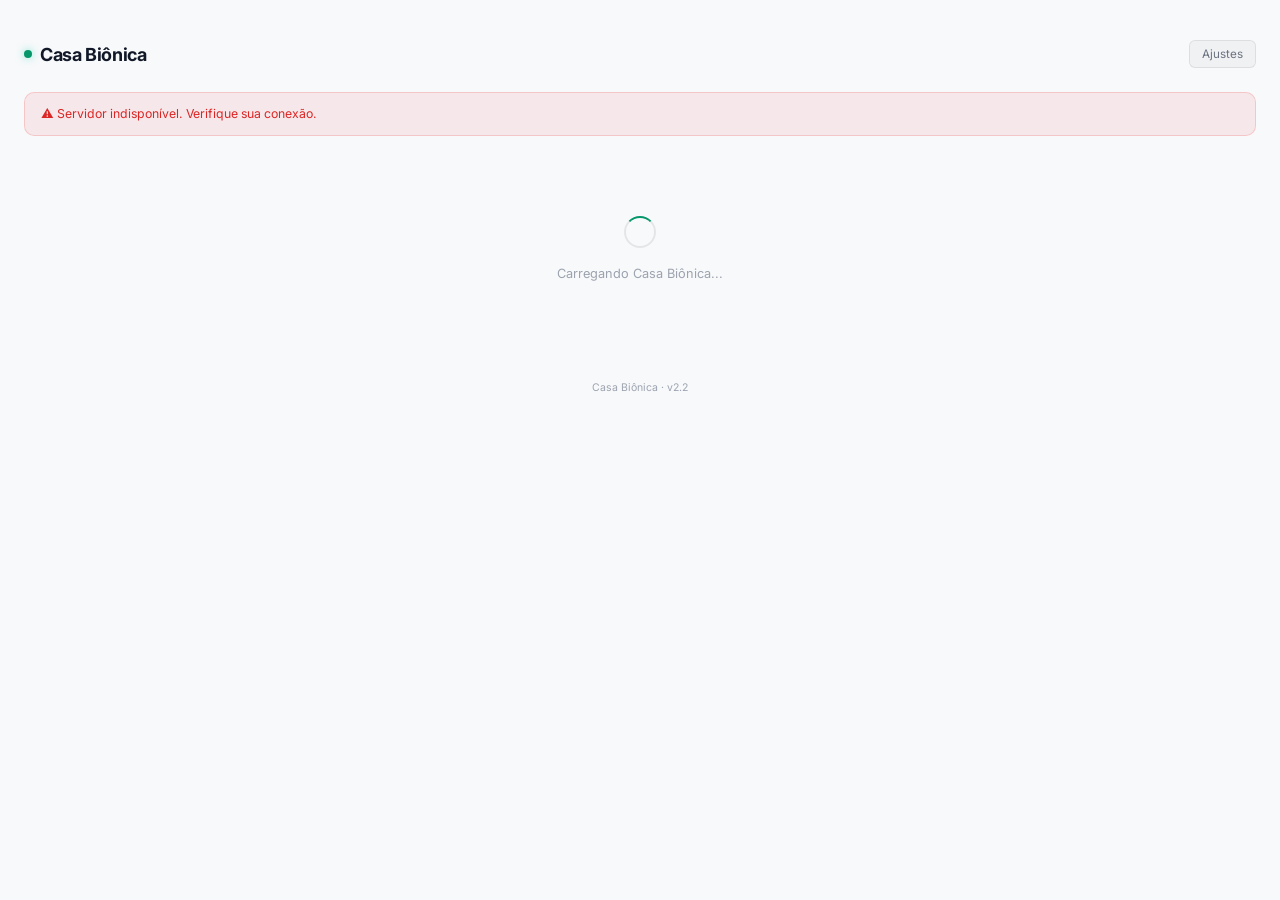
<file: dashboard/v2/index.html>
<!DOCTYPE html>
<html lang="pt-BR">
<head>
  <meta charset="UTF-8">
  <meta name="viewport" content="width=device-width, initial-scale=1.0">
  <meta name="description" content="Casa Biônica — Monitoramento inteligente de idosos. Segurança passiva, sem câmera, sem wearable.">
  <meta name="theme-color" content="#080c12">

  <title>Casa Biônica</title>

  <!-- Inter — health-tech standard (Apple Health, Fitbit, Oura) -->
  <link rel="preconnect" href="https://fonts.googleapis.com">
  <link rel="preconnect" href="https://fonts.gstatic.com" crossorigin>
  <link href="https://fonts.googleapis.com/css2?family=Inter:wght@400;500;600;700&display=swap" rel="stylesheet">

  <!-- Styles -->
  <link rel="stylesheet" href="css/variables.css">
  <link rel="stylesheet" href="css/floor-plan.css">
  <link rel="stylesheet" href="css/timeline.css">
  <link rel="stylesheet" href="css/baseline.css">
  <link rel="stylesheet" href="css/responsive.css">

  <!-- Favicon -->
  <link rel="icon" href="data:image/svg+xml,<svg xmlns='http://www.w3.org/2000/svg' viewBox='0 0 100 100'><circle cx='50' cy='50' r='45' fill='%2300d4aa'/><text x='50' y='68' text-anchor='middle' font-size='50' font-weight='700' fill='%23080c12'>CB</text></svg>">
</head>
<body>
  <div id="app-root"></div>
  <script src="js/utils.js"></script>
  <script src="js/api.js"></script>
  <script src="js/floor-plan.js"></script>
  <script src="js/timeline.js"></script>
  <script src="js/baseline.js"></script>
  <script src="js/care-network.js"></script>
  <script src="js/wizard.js"></script>
  <script src="js/app.js"></script>
</body>
</html>
</file>
<file: dashboard/v2/css/variables.css>
/* Casa Biônica — Professional Light Theme (Linear/Vercel/Stripe-style) */

:root {
  /* ── Clean Light Background ── */
  --color-bg:        #f8f9fb;
  --color-bg-elevated:#ffffff;
  --color-surface:   rgba(0,0,0,0.03);
  --color-surface-hover: rgba(0,0,0,0.06);
  --color-glass:     #ffffff;
  --color-glass-border: rgba(0,0,0,0.08);

  /* ── Text ── */
  --color-text:       #111827;
  --color-text-secondary: #6b7280;
  --color-text-muted: #9ca3af;

  /* ── Accents ── */
  --color-accent:     #059669;   /* teal-green — medical, professional */
  --color-accent-dim: rgba(5, 150, 105, 0.08);
  --color-ok:         #16a34a;   /* green */
  --color-ok-dim:     rgba(22, 163, 74, 0.08);
  --color-warning:    #d97706;   /* amber */
  --color-warning-dim:rgba(217, 119, 6, 0.08);
  --color-danger:     #dc2626;   /* red */
  --color-danger-dim: rgba(220, 38, 38, 0.08);
  --color-info:       #2563eb;   /* blue */

  /* ── Typography — Inter (health-tech standard) ── */
  --font-sans:        'Inter', -apple-system, BlinkMacSystemFont, sans-serif;
  --font-mono:        'JetBrains Mono', 'SF Mono', monospace;
  --font-display:     'Inter', sans-serif;

  /* ── Spacing (4px rhythm) ── */
  --space-1:  4px;  --space-2:  8px;  --space-3:  12px;
  --space-4:  16px; --space-5:  20px; --space-6:  24px;
  --space-8:  32px; --space-10: 40px; --space-12: 48px;
  --space-16: 64px;

  /* ── Radius ── */
  --radius-sm: 6px;   --radius-md: 10px;
  --radius-lg: 14px;  --radius-xl: 20px;
  --radius-full: 9999px;

  /* ── Shadows (light, subtle) ── */
  --shadow-sm:  0 1px 2px rgba(0,0,0,0.04);
  --shadow-md:  0 2px 8px rgba(0,0,0,0.06);
  --shadow-lg:  0 4px 16px rgba(0,0,0,0.08);

  /* ── Transitions ── */
  --ease-out:   cubic-bezier(0.16, 1, 0.3, 1);
  --duration-150: 150ms; --duration-300: 300ms;
  --duration-500: 500ms;
}

/* ── Reset & Base ── */
*, *::before, *::after { margin: 0; padding: 0; box-sizing: border-box; }
html { font-size: 15px; -webkit-font-smoothing: antialiased; }
body {
  font-family: var(--font-sans);
  background: var(--color-bg);
  color: var(--color-text);
  line-height: 1.5;
  min-height: 100vh;
}
h1, h2, h3, h4 {
  font-family: var(--font-display);
  font-weight: 600; letter-spacing: -0.02em; line-height: 1.2;
}

/* ── Utility ── */
.sr-only { position: absolute; width: 1px; height: 1px; padding: 0; margin: -1px; overflow: hidden; clip: rect(0,0,0,0); border: 0; }

/* ── Card ── */
.card {
  background: var(--color-glass);
  border: 1px solid var(--color-glass-border);
  border-radius: var(--radius-lg);
  box-shadow: var(--shadow-sm);
}

/* ── Pill & Badge ── */
.status-badge {
  display: inline-flex; align-items: center; gap: 6px;
  font-size: 0.78rem; font-weight: 500;
  padding: 3px 10px; border-radius: var(--radius-full);
}
.status-badge--ok     { background: var(--color-ok-dim); color: var(--color-ok); }
.status-badge--warning{ background: var(--color-warning-dim); color: var(--color-warning); }
.status-badge--danger { background: var(--color-danger-dim); color: var(--color-danger); }

.status-dot { width: 8px; height: 8px; border-radius: 50%; display: inline-block; }
.status-dot--ok     { background: var(--color-ok); }
.status-dot--warning{ background: var(--color-warning); }
.status-dot--danger { background: var(--color-danger); }

/* ── Metric ── */
.metric-value { font-family: var(--font-display); font-weight: 700; font-size: 2rem; letter-spacing: -0.03em; line-height: 1; font-variant-numeric: tabular-nums; }
.metric-label  { font-size: 0.72rem; color: var(--color-text-secondary); text-transform: uppercase; letter-spacing: 0.05em; font-weight: 600; }

/* ── Divider ── */
.divider { height: 1px; background: var(--color-glass-border); margin: var(--space-4) 0; }

/* ── Skeleton ── */
.skeleton {
  background: linear-gradient(90deg, var(--color-surface) 25%, rgba(0,0,0,0.04) 50%, var(--color-surface) 75%);
  background-size: 200% 100%; animation: skeleton-shimmer 1.5s ease-in-out infinite;
  border-radius: var(--radius-sm);
}
@keyframes skeleton-shimmer { 0% { background-position: 200% 0; } 100% { background-position: -200% 0; } }

/* ── Scrollbar ── */
::-webkit-scrollbar { width: 6px; height: 6px; }
::-webkit-scrollbar-track { background: transparent; }
::-webkit-scrollbar-thumb { background: rgba(0,0,0,0.12); border-radius: 3px; }
::-webkit-scrollbar-thumb:hover { background: rgba(0,0,0,0.18); }

@media (prefers-reduced-motion: reduce) { *, *::before, *::after { animation-duration: 0.01ms !important; transition-duration: 0.01ms !important; } }
</file>
<file: dashboard/v2/css/floor-plan.css>
/* Floor Plan — Professional light theme */

.floor-plan { padding: var(--space-6); margin-bottom: var(--space-6); }
.floor-plan__header { display: flex; justify-content: space-between; align-items: flex-start; margin-bottom: var(--space-6); }
.floor-plan__title-group h2 { font-size: 1.1rem; font-weight: 600; color: var(--color-text); }
.floor-plan__title-group p { font-size: 0.78rem; color: var(--color-text-secondary); margin-top: 2px; }
.floor-plan__home-selector { font-size: 0.75rem; color: var(--color-text-muted); background: var(--color-surface); border: 1px solid var(--color-glass-border); border-radius: var(--radius-sm); padding: 4px 10px; cursor: pointer; font-family: var(--font-mono); }

/* ── House Grid ── */
.house-grid {
  display: grid;
  grid-template-columns: 1.3fr 0.7fr 1fr;
  grid-template-rows: auto auto auto;
  grid-template-areas: "quarto hallway kitchen" "bathroom hallway living" "bathroom entrance living";
  gap: var(--space-3); min-height: 360px;
}

/* ── Room ── */
.room {
  position: relative; background: var(--color-bg); border: 1px solid var(--color-glass-border);
  border-radius: var(--radius-md); padding: var(--space-4);
  display: flex; flex-direction: column; transition: all var(--duration-300) var(--ease-out);
  cursor: default; min-height: 80px;
}
.room:hover { background: rgba(0,0,0,0.02); border-color: rgba(0,0,0,0.12); }
.room--active { border-color: var(--color-accent); background: var(--color-accent-dim); }
.room--alert  { border-color: var(--color-danger); background: var(--color-danger-dim); animation: room-alert 2s ease-in-out infinite; }
@keyframes room-alert { 0%,100% { box-shadow: 0 0 0 rgba(220,38,38,0); } 50% { box-shadow: 0 0 16px rgba(220,38,38,0.1); } }

.room__header { display: flex; align-items: center; gap: var(--space-2); margin-bottom: var(--space-2); }
.room__icon { width: 18px; height: 18px; opacity: 0.6; flex-shrink: 0; }
.room__icon svg { width: 100%; height: 100%; stroke: currentColor; fill: none; stroke-width: 1.8; stroke-linecap: round; stroke-linejoin: round; }
.room__label { font-size: 0.8rem; font-weight: 600; color: var(--color-text); letter-spacing: -0.01em; }
.room--active .room__icon { opacity: 1; color: var(--color-accent); }
.room--alert  .room__icon { opacity: 1; color: var(--color-danger); }

.room__body { flex: 1; display: flex; flex-direction: column; justify-content: center; }
.room__status { font-size: 0.7rem; color: var(--color-text-muted); font-weight: 500; text-transform: uppercase; letter-spacing: 0.04em; }
.room__duration { font-family: var(--font-mono); font-size: 1.1rem; font-weight: 600; color: var(--color-text); margin-top: 2px; letter-spacing: -0.01em; }
.room__duration--attention { color: var(--color-warning); }
.room__duration--critical  { color: var(--color-danger); }

/* ── Sensor Dot ── */
.sensor-dot {
  position: absolute; width: 10px; height: 10px; border-radius: 50%;
  background: var(--color-text-muted); border: 2px solid #fff; z-index: 3;
  transition: all var(--duration-300) var(--ease-out);
}
.sensor-dot--active { background: var(--color-ok); }
.sensor-dot--last   { background: var(--color-accent); animation: dot-pulse 2s ease-in-out infinite; }
.sensor-dot--alert  { background: var(--color-danger); animation: dot-pulse 0.8s ease-in-out infinite; }
@keyframes dot-pulse { 0%,100% { box-shadow: 0 0 0 0 rgba(5,150,105,0.3); } 50% { box-shadow: 0 0 0 10px rgba(5,150,105,0); } }

.sensor-dot--quarto-hall   { bottom: -5px; left: 50%; transform: translateX(-50%); }
.sensor-dot--bath-hall     { right: -5px; top: 50%; transform: translateY(-50%); }
.sensor-dot--kitchen-hall  { bottom: -5px; left: 50%; transform: translateX(-50%); }
.sensor-dot--living-hall   { left: -5px; top: 50%; transform: translateY(-50%); }
.sensor-dot--entrance      { top: -5px; left: 50%; transform: translateX(-50%); }

/* ── Grid Areas ── */
.room--quarto{grid-area:quarto}.room--bathroom{grid-area:bathroom}.room--kitchen{grid-area:kitchen}
.room--living{grid-area:living}.room--entrance{grid-area:entrance}
.room--hallway{grid-area:hallway;background:transparent;border:none;pointer-events:none;min-height:auto}
.room--entrance{min-height:56px}

/* ── Elderly Card ── */
.elderly-card {
  display: flex; align-items: center; gap: var(--space-4);
  padding: var(--space-4); margin-bottom: var(--space-6);
  background: var(--color-bg); border: 1px solid var(--color-glass-border);
  border-radius: var(--radius-lg);
}
.elderly-card__avatar {
  width: 48px; height: 48px; border-radius: var(--radius-md);
  background: linear-gradient(135deg, #059669 0%, #2563eb 100%);
  display: flex; align-items: center; justify-content: center;
  font-size: 1.3rem; font-weight: 700; color: #fff; flex-shrink: 0;
}
.elderly-card__info{flex:1}
.elderly-card__name{font-size:1rem;font-weight:600;color:var(--color-text)}
.elderly-card__meta{font-size:0.78rem;color:var(--color-text-secondary);margin-top:2px}
.elderly-card__metrics{display:flex;gap:var(--space-6)}
.elderly-metric{text-align:center}
.elderly-metric__value{font-size:1.2rem;font-weight:700;font-variant-numeric:tabular-nums;letter-spacing:-0.02em}
.elderly-metric__label{font-size:0.65rem;color:var(--color-text-muted);text-transform:uppercase;letter-spacing:0.05em;font-weight:600}

.floor-plan__error{display:none;color:var(--color-danger);font-size:0.75rem;margin-top:var(--space-4);padding:var(--space-3);background:var(--color-danger-dim);border-radius:var(--radius-sm)}
</file>
<file: dashboard/v2/css/timeline.css>
/* Timeline + Baseline + Care + Responsive — Light professional theme */

/* ── Timeline ── */
.timeline-panel { padding: var(--space-6); margin-bottom: var(--space-6); }
.timeline-panel__header { display: flex; justify-content: space-between; align-items: center; margin-bottom: var(--space-5); }
.timeline-panel__title { font-size: 0.85rem; font-weight: 600; color: var(--color-text); text-transform: uppercase; letter-spacing: 0.04em; }
.timeline-panel__badge { font-size: 0.7rem; color: var(--color-text-muted); background: var(--color-surface); border-radius: var(--radius-full); padding: 2px 10px; font-family: var(--font-mono); }

.timeline-period { margin-bottom: var(--space-5); }
.timeline-period:last-child { margin-bottom: 0; }
.timeline-period__label { font-size: 0.65rem; font-weight: 600; color: var(--color-text-muted); text-transform: uppercase; letter-spacing: 0.08em; margin-bottom: var(--space-3); padding-left: var(--space-2); }

.timeline-event { display: grid; grid-template-columns: 44px 1fr auto; align-items: center; gap: var(--space-3); padding: var(--space-2) var(--space-2); border-radius: var(--radius-sm); transition: background var(--duration-150); margin-bottom: 1px; animation: event-reveal 400ms var(--ease-out) both; }
.timeline-event:hover { background: var(--color-surface-hover); }
.timeline-event--current { background: var(--color-accent-dim); border-left: 2px solid var(--color-accent); padding-left: calc(var(--space-2) - 2px); }

.timeline-event__time { font-family: var(--font-mono); font-size: 0.73rem; color: var(--color-text-muted); text-align: right; font-variant-numeric: tabular-nums; }
.timeline-event--current .timeline-event__time { color: var(--color-accent); }
.timeline-event__content { display: flex; align-items: center; gap: var(--space-2); }
.timeline-event__icon { width: 16px; height: 16px; opacity: 0.7; flex-shrink: 0; }
.timeline-event__icon svg { width: 100%; height: 100%; stroke: currentColor; fill: none; stroke-width: 1.8; stroke-linecap: round; stroke-linejoin: round; }
.timeline-event--entry .timeline-event__icon { color: var(--color-ok); }
.timeline-event--exit  .timeline-event__icon { color: var(--color-text-muted); }
.timeline-event__desc { font-size: 0.8rem; color: var(--color-text); font-weight: 500; }
.timeline-event__side { text-align: right; display: flex; flex-direction: column; align-items: flex-end; gap: 1px; }
.timeline-event__direction { font-size: 0.65rem; font-weight: 600; text-transform: uppercase; letter-spacing: 0.04em; padding: 1px 7px; border-radius: var(--radius-full); }
.timeline-event__direction--entry { color: var(--color-ok); background: var(--color-ok-dim); }
.timeline-event__direction--exit  { color: var(--color-text-muted); background: var(--color-surface); }
.timeline-event__bar { width: 48px; height: 3px; background: rgba(0,0,0,0.06); border-radius: 2px; margin-top: 2px; overflow: hidden; }
.timeline-event__bar-fill { height: 100%; border-radius: 2px; background: var(--color-accent); transition: width var(--duration-500) var(--ease-out); }

.timeline-empty { text-align: center; padding: var(--space-10) var(--space-4); }
.timeline-empty__icon { width: 40px; height: 40px; margin: 0 auto var(--space-4); opacity: 0.2; }
.timeline-empty__text { font-size: 0.82rem; color: var(--color-text-muted); }

@keyframes event-reveal { from { opacity: 0; transform: translateY(4px); } to { opacity: 1; transform: translateY(0); } }
.timeline-event:nth-child(1){animation-delay:0ms}.timeline-event:nth-child(2){animation-delay:40ms}
.timeline-event:nth-child(3){animation-delay:80ms}.timeline-event:nth-child(4){animation-delay:120ms}
.timeline-event:nth-child(5){animation-delay:160ms}.timeline-event:nth-child(6){animation-delay:200ms}
.timeline-event:nth-child(7){animation-delay:240ms}.timeline-event:nth-child(8){animation-delay:280ms}

/* ── Baseline ── */
.baseline-panel { padding: var(--space-6); margin-bottom: var(--space-6); }
.baseline-panel__header { display: flex; justify-content: space-between; align-items: center; margin-bottom: var(--space-5); }
.baseline-panel__title { font-size: 0.85rem; font-weight: 600; color: var(--color-text); text-transform: uppercase; letter-spacing: 0.04em; }
.baseline-panel__period { font-size: 0.7rem; color: var(--color-text-muted); font-family: var(--font-mono); }
.baseline-rooms { display: flex; gap: var(--space-2); margin-bottom: var(--space-5); flex-wrap: wrap; }
.baseline-room-pill { font-size: 0.73rem; font-weight: 500; padding: 4px 12px; border-radius: var(--radius-full); border: 1px solid var(--color-glass-border); background: transparent; color: var(--color-text-secondary); cursor: pointer; transition: all var(--duration-150); }
.baseline-room-pill:hover { border-color: rgba(0,0,0,0.15); color: var(--color-text); }
.baseline-room-pill--active { background: var(--color-accent-dim); border-color: var(--color-accent); color: var(--color-accent); }

.baseline-grid { display: grid; grid-template-columns: repeat(7,1fr); gap: var(--space-3); text-align: center; }
.baseline-day { display: flex; flex-direction: column; align-items: center; gap: var(--space-2); }
.baseline-day__label { font-size: 0.65rem; font-weight: 600; color: var(--color-text-muted); text-transform: uppercase; letter-spacing: 0.05em; }
.baseline-day__label--today { color: var(--color-accent); }

.baseline-ring { position: relative; width: 44px; height: 44px; }
.baseline-ring svg { transform: rotate(-90deg); }
.baseline-ring__bg { fill: none; stroke: rgba(0,0,0,0.06); stroke-width: 4; }
.baseline-ring__fill { fill: none; stroke: var(--color-accent); stroke-width: 4; stroke-linecap: round; transition: stroke-dashoffset var(--duration-500) var(--ease-out); }
.baseline-ring__center { position: absolute; inset: 0; display: flex; flex-direction: column; align-items: center; justify-content: center; }
.baseline-ring__value { font-size: 0.62rem; font-weight: 700; color: var(--color-text); line-height: 1; }
.baseline-ring__unit { font-size: 0.52rem; color: var(--color-text-muted); line-height: 1; }
.baseline-ring--warning .baseline-ring__fill{stroke:var(--color-warning)}.baseline-ring--warning .baseline-ring__value{color:var(--color-warning)}
.baseline-ring--danger .baseline-ring__fill{stroke:var(--color-danger)}.baseline-ring--danger .baseline-ring__value{color:var(--color-danger)}

.baseline-summary { margin-top: var(--space-5); padding-top: var(--space-4); border-top: 1px solid var(--color-glass-border); font-size: 0.76rem; display: flex; align-items: center; gap: var(--space-2); }
.baseline-summary--ok{color:var(--color-ok)}.baseline-summary--warn{color:var(--color-warning)}

/* ── Care Network ── */
.care-panel { padding: var(--space-6); margin-bottom: var(--space-6); }
.care-panel__header { display: flex; justify-content: space-between; align-items: center; margin-bottom: var(--space-4); }
.care-panel__title { font-size: 0.85rem; font-weight: 600; color: var(--color-text); text-transform: uppercase; letter-spacing: 0.04em; }
.care-contacts { display: flex; flex-direction: column; gap: var(--space-2); }
.contact-row { display: grid; grid-template-columns: 1fr auto auto; align-items: center; gap: var(--space-3); padding: var(--space-3); border-radius: var(--radius-md); background: var(--color-bg); border: 1px solid var(--color-glass-border); }
.contact-row__name { font-size: 0.83rem; font-weight: 500; color: var(--color-text); }
.contact-row__relation { font-size: 0.7rem; color: var(--color-text-secondary); }
.contact-row__level { font-size: 0.62rem; font-weight: 700; padding: 2px 8px; border-radius: var(--radius-full); letter-spacing: 0.04em; }
.contact-row__level--n1{background:var(--color-ok-dim);color:var(--color-ok)}
.contact-row__level--n2{background:var(--color-warning-dim);color:var(--color-warning)}
.contact-row__level--n3{background:var(--color-danger-dim);color:var(--color-danger)}
.contact-row__channel { font-size: 0.7rem; color: var(--color-text-muted); text-align: right; }
.care-escalation { margin-top: var(--space-4); padding: var(--space-3); background: var(--color-bg); border-radius: var(--radius-md); border: 1px solid var(--color-glass-border); font-size: 0.7rem; color: var(--color-text-secondary); line-height: 1.6; }
.care-escalation strong { color: var(--color-accent); font-weight: 600; }
.care-add-btn { width: 100%; padding: var(--space-3); margin-top: var(--space-2); border: 1px dashed var(--color-glass-border); border-radius: var(--radius-md); background: transparent; color: var(--color-text-muted); font-size: 0.78rem; cursor: pointer; transition: all var(--duration-150); }
.care-add-btn:hover { border-color: var(--color-accent); color: var(--color-accent); }

/* ── Responsive + App Shell ── */
.app-shell { max-width: 480px; margin: 0 auto; padding: var(--space-4); }
.app-header { display: flex; justify-content: space-between; align-items: center; padding: var(--space-4) 0 var(--space-4); }
.app-logo { font-size: 1.1rem; font-weight: 700; color: var(--color-text); letter-spacing: -0.02em; display: flex; align-items: center; gap: var(--space-2); }
.app-logo__dot { width: 8px; height: 8px; border-radius: 50%; background: var(--color-accent); }
.app-actions { display: flex; gap: var(--space-2); }
.app-btn { background: var(--color-bg); border: 1px solid var(--color-glass-border); border-radius: var(--radius-sm); padding: 5px 12px; font-size: 0.76rem; color: var(--color-text-secondary); cursor: pointer; transition: all var(--duration-150); font-family: var(--font-sans); }
.app-btn:hover { background: var(--color-surface-hover); color: var(--color-text); }
.app-btn--primary { background: var(--color-accent); border-color: var(--color-accent); color: #fff; }

.app-error { display: none; padding: var(--space-3) var(--space-4); background: var(--color-danger-dim); border: 1px solid rgba(220,38,38,0.15); border-radius: var(--radius-md); color: var(--color-danger); font-size: 0.8rem; margin-bottom: var(--space-4); }
.app-error--visible { display: block; }

.app-loading { text-align: center; padding: var(--space-16) var(--space-4); }
.app-loading__spinner { width: 28px; height: 28px; border: 2px solid var(--color-glass-border); border-top-color: var(--color-accent); border-radius: 50%; animation: spin 0.7s linear infinite; margin: 0 auto var(--space-4); }
.app-loading__text { font-size: 0.82rem; color: var(--color-text-muted); }
@keyframes spin { to { transform: rotate(360deg); } }

.app-footer { text-align: center; padding: var(--space-8) 0 var(--space-4); font-size: 0.68rem; color: var(--color-text-muted); }

@media (min-width: 768px) { .app-shell{max-width:960px;padding:var(--space-6)} .app-grid{display:grid;grid-template-columns:1fr 1fr;gap:var(--space-6)} .app-grid__full{grid-column:1/-1} .house-grid{min-height:420px} }
@media (min-width: 1200px) { .app-shell{max-width:1320px} .app-grid{grid-template-columns:1.5fr 1fr} .house-grid{min-height:480px} }

/* ── Wizard ── */
.wizard-overlay{position:fixed;inset:0;z-index:100;background:rgba(0,0,0,0.4);backdrop-filter:blur(4px);display:flex;align-items:center;justify-content:center;animation:fade-in 200ms var(--ease-out)}
.wizard-modal{width:90%;max-width:460px;max-height:85vh;overflow-y:auto;background:var(--color-bg-elevated);border:1px solid var(--color-glass-border);border-radius:var(--radius-xl);box-shadow:var(--shadow-lg);animation:slide-up 300ms var(--ease-out)}
.wizard-header{padding:var(--space-5) var(--space-6);border-bottom:1px solid var(--color-glass-border);display:flex;justify-content:space-between;align-items:center}
.wizard-header__title{font-size:0.95rem;font-weight:600}
.wizard-header__close{background:none;border:none;color:var(--color-text-muted);font-size:1.2rem;cursor:pointer}
.wizard-steps{display:flex;gap:var(--space-2);padding:var(--space-4) var(--space-6)}
.wizard-step-dot{flex:1;height:3px;background:var(--color-glass-border);border-radius:2px;transition:background var(--duration-150)}
.wizard-step-dot--active{background:var(--color-accent)}.wizard-step-dot--done{background:var(--color-ok)}
.wizard-body{padding:var(--space-4) var(--space-6)}
.wizard-field{margin-bottom:var(--space-4)}
.wizard-field__label{display:block;font-size:0.8rem;font-weight:500;margin-bottom:var(--space-1);color:var(--color-text)}
.wizard-field__input{width:100%;padding:var(--space-2) var(--space-3);background:var(--color-bg);border:1px solid var(--color-glass-border);border-radius:var(--radius-sm);color:var(--color-text);font-size:0.83rem;font-family:var(--font-sans)}
.wizard-field__input:focus{outline:none;border-color:var(--color-accent)}
.wizard-field__hint{font-size:0.7rem;color:var(--color-text-muted);margin-top:var(--space-1)}
.wizard-footer{padding:var(--space-4) var(--space-6);border-top:1px solid var(--color-glass-border);display:flex;justify-content:space-between;gap:var(--space-3)}
.wizard-btn{padding:var(--space-2) var(--space-5);border-radius:var(--radius-sm);font-size:0.83rem;font-weight:500;cursor:pointer;transition:all var(--duration-150);border:none;font-family:var(--font-sans)}
.wizard-btn--secondary{background:var(--color-bg);color:var(--color-text-secondary)}
.wizard-btn--primary{background:var(--color-accent);color:#fff}
.wizard-btn:disabled{opacity:0.4;cursor:not-allowed}
@keyframes fade-in{from{opacity:0}to{opacity:1}}
@keyframes slide-up{from{transform:translateY(12px);opacity:0}to{transform:translateY(0);opacity:1}}
</file>
<file: dashboard/v2/css/baseline.css>
/* Baseline — Activity rings + weekly sparklines (health-tech standard) */

.baseline-panel {
  padding: var(--space-6);
  margin-bottom: var(--space-6);
}

.baseline-panel__header {
  display: flex;
  justify-content: space-between;
  align-items: center;
  margin-bottom: var(--space-5);
}

.baseline-panel__title {
  font-size: 0.9rem;
  font-weight: 600;
  color: var(--color-text);
  text-transform: uppercase;
  letter-spacing: 0.04em;
}

.baseline-panel__period {
  font-size: 0.72rem;
  color: var(--color-text-muted);
  font-family: var(--font-mono);
}

/* ── Room Selector pills ── */
.baseline-rooms {
  display: flex;
  gap: var(--space-2);
  margin-bottom: var(--space-5);
  flex-wrap: wrap;
}

.baseline-room-pill {
  font-size: 0.75rem;
  font-weight: 500;
  padding: 5px 14px;
  border-radius: var(--radius-full);
  border: 1px solid var(--color-glass-border);
  background: transparent;
  color: var(--color-text-secondary);
  cursor: pointer;
  transition: all var(--duration-150);
}

.baseline-room-pill:hover {
  border-color: rgba(255,255,255,0.15);
  color: var(--color-text);
}

.baseline-room-pill--active {
  background: var(--color-accent-dim);
  border-color: var(--color-accent);
  color: var(--color-accent);
}

/* ── Week Grid ── */
.baseline-grid {
  display: grid;
  grid-template-columns: repeat(7, 1fr);
  gap: var(--space-3);
  text-align: center;
}

.baseline-day {
  display: flex;
  flex-direction: column;
  align-items: center;
  gap: var(--space-2);
}

.baseline-day__label {
  font-size: 0.68rem;
  font-weight: 600;
  color: var(--color-text-muted);
  text-transform: uppercase;
  letter-spacing: 0.05em;
}

.baseline-day__label--today {
  color: var(--color-accent);
}

/* ── Activity Ring (mini donut) ── */
.baseline-ring {
  position: relative;
  width: 44px;
  height: 44px;
}

.baseline-ring svg {
  transform: rotate(-90deg);
}

.baseline-ring__bg {
  fill: none;
  stroke: rgba(255,255,255,0.06);
  stroke-width: 4;
}

.baseline-ring__fill {
  fill: none;
  stroke: var(--color-accent);
  stroke-width: 4;
  stroke-linecap: round;
  transition: stroke-dashoffset var(--duration-500) var(--ease-out);
}

.baseline-ring__center {
  position: absolute;
  inset: 0;
  display: flex;
  flex-direction: column;
  align-items: center;
  justify-content: center;
}

.baseline-ring__value {
  font-size: 0.65rem;
  font-weight: 700;
  color: var(--color-text);
  line-height: 1;
}

.baseline-ring__unit {
  font-size: 0.55rem;
  color: var(--color-text-muted);
  line-height: 1;
}

/* Deviation states */
.baseline-ring--warning .baseline-ring__fill { stroke: var(--color-warning); }
.baseline-ring--danger  .baseline-ring__fill { stroke: var(--color-danger); }
.baseline-ring--warning .baseline-ring__value { color: var(--color-warning); }
.baseline-ring--danger  .baseline-ring__value { color: var(--color-danger); }

/* ── Summary ── */
.baseline-summary {
  margin-top: var(--space-5);
  padding-top: var(--space-4);
  border-top: 1px solid var(--color-glass-border);
  font-size: 0.78rem;
  display: flex;
  align-items: center;
  gap: var(--space-2);
}

.baseline-summary--ok    { color: var(--color-ok); }
.baseline-summary--warn  { color: var(--color-warning); }

/* ── Care Network (contacts) ── */

.care-panel {
  padding: var(--space-6);
  margin-bottom: var(--space-6);
}

.care-panel__header {
  display: flex;
  justify-content: space-between;
  align-items: center;
  margin-bottom: var(--space-4);
}

.care-panel__title {
  font-size: 0.9rem;
  font-weight: 600;
  color: var(--color-text);
  text-transform: uppercase;
  letter-spacing: 0.04em;
}

.care-contacts {
  display: flex;
  flex-direction: column;
  gap: var(--space-2);
}

.contact-row {
  display: grid;
  grid-template-columns: 1fr auto auto;
  align-items: center;
  gap: var(--space-3);
  padding: var(--space-3);
  border-radius: var(--radius-md);
  background: var(--color-surface);
  border: 1px solid var(--color-glass-border);
}

.contact-row__name {
  font-size: 0.85rem;
  font-weight: 500;
  color: var(--color-text);
}

.contact-row__relation {
  font-size: 0.72rem;
  color: var(--color-text-secondary);
}

.contact-row__level {
  font-size: 0.65rem;
  font-weight: 700;
  padding: 2px 8px;
  border-radius: var(--radius-full);
  letter-spacing: 0.04em;
}

.contact-row__level--n1 { background: var(--color-ok-dim); color: var(--color-ok); }
.contact-row__level--n2 { background: var(--color-warning-dim); color: var(--color-warning); }
.contact-row__level--n3 { background: var(--color-danger-dim); color: var(--color-danger); }

.contact-row__channel {
  font-size: 0.72rem;
  color: var(--color-text-muted);
  text-align: right;
}

.care-escalation {
  margin-top: var(--space-4);
  padding: var(--space-3);
  background: var(--color-surface);
  border-radius: var(--radius-md);
  border: 1px solid var(--color-glass-border);
  font-size: 0.72rem;
  color: var(--color-text-secondary);
  line-height: 1.6;
}

.care-escalation strong {
  color: var(--color-accent);
  font-weight: 600;
}

.care-add-btn {
  width: 100%;
  padding: var(--space-3);
  margin-top: var(--space-2);
  border: 1px dashed var(--color-glass-border);
  border-radius: var(--radius-md);
  background: transparent;
  color: var(--color-text-muted);
  font-size: 0.8rem;
  cursor: pointer;
  transition: all var(--duration-150);
}

.care-add-btn:hover {
  border-color: var(--color-accent);
  color: var(--color-accent);
}
</file>
<file: dashboard/v2/css/responsive.css>
/* Responsive + App Shell — Dark professional theme */

/* ── Mobile (< 768px) ── */
.app-shell {
  max-width: 480px;
  margin: 0 auto;
  padding: var(--space-4);
}

.app-header {
  display: flex;
  justify-content: space-between;
  align-items: center;
  padding: var(--space-4) 0 var(--space-6);
}

.app-logo {
  font-size: 1.2rem;
  font-weight: 700;
  color: var(--color-text);
  letter-spacing: -0.02em;
  display: flex;
  align-items: center;
  gap: var(--space-2);
}

.app-logo__dot {
  width: 8px; height: 8px;
  border-radius: 50%;
  background: var(--color-accent);
  box-shadow: 0 0 8px rgba(0,212,170,0.5);
}

.app-actions {
  display: flex;
  gap: var(--space-2);
}

.app-btn {
  background: var(--color-surface);
  border: 1px solid var(--color-glass-border);
  border-radius: var(--radius-sm);
  padding: 6px 12px;
  font-size: 0.78rem;
  color: var(--color-text-secondary);
  cursor: pointer;
  transition: all var(--duration-150);
  font-family: var(--font-sans);
}

.app-btn:hover {
  background: var(--color-surface-hover);
  color: var(--color-text);
}

.app-btn--primary {
  background: var(--color-accent-dim);
  border-color: var(--color-accent);
  color: var(--color-accent);
}

.app-error {
  display: none;
  padding: var(--space-3) var(--space-4);
  background: var(--color-danger-dim);
  border: 1px solid rgba(239,68,68,0.2);
  border-radius: var(--radius-md);
  color: var(--color-danger);
  font-size: 0.82rem;
  margin-bottom: var(--space-4);
}

.app-error--visible { display: block; }

.app-loading {
  text-align: center;
  padding: var(--space-16) var(--space-4);
}

.app-loading__spinner {
  width: 32px; height: 32px;
  border: 2px solid var(--color-glass-border);
  border-top-color: var(--color-accent);
  border-radius: 50%;
  animation: spin 0.8s linear infinite;
  margin: 0 auto var(--space-4);
}

.app-loading__text {
  font-size: 0.85rem;
  color: var(--color-text-muted);
}

@keyframes spin { to { transform: rotate(360deg); } }

.app-footer {
  text-align: center;
  padding: var(--space-8) 0 var(--space-4);
  font-size: 0.7rem;
  color: var(--color-text-muted);
}

/* ── Tablet (768-1200px) ── */
@media (min-width: 768px) {
  .app-shell {
    max-width: 960px;
    padding: var(--space-6);
  }

  .app-grid {
    display: grid;
    grid-template-columns: 1fr 1fr;
    gap: var(--space-6);
  }

  .app-grid__full { grid-column: 1 / -1; }

  .house-grid { min-height: 420px; }
}

/* ── Desktop (> 1200px) ── */
@media (min-width: 1200px) {
  .app-shell {
    max-width: 1320px;
  }

  .app-grid {
    grid-template-columns: 1.5fr 1fr;
    gap: var(--space-6);
  }

  .house-grid { min-height: 480px; }
}

/* ── Wizard (modal) ── */
.wizard-overlay {
  position: fixed; inset: 0; z-index: 100;
  background: rgba(0,0,0,0.7);
  backdrop-filter: blur(4px);
  display: flex; align-items: center; justify-content: center;
  animation: fade-in 200ms var(--ease-out);
}

.wizard-modal {
  width: 90%; max-width: 480px; max-height: 85vh;
  overflow-y: auto;
  background: var(--color-bg-elevated);
  border: 1px solid var(--color-glass-border);
  border-radius: var(--radius-xl);
  box-shadow: var(--shadow-lg);
  animation: slide-up 300ms var(--ease-out);
}

.wizard-header {
  padding: var(--space-5) var(--space-6);
  border-bottom: 1px solid var(--color-glass-border);
  display: flex; justify-content: space-between; align-items: center;
}

.wizard-header__title { font-size: 1rem; font-weight: 600; }
.wizard-header__close { background: none; border: none; color: var(--color-text-muted); font-size: 1.2rem; cursor: pointer; }

.wizard-steps { display: flex; gap: var(--space-2); padding: var(--space-4) var(--space-6); }
.wizard-step-dot { flex: 1; height: 3px; background: var(--color-glass-border); border-radius: 2px; transition: background var(--duration-150); }
.wizard-step-dot--active { background: var(--color-accent); }
.wizard-step-dot--done { background: var(--color-ok); }

.wizard-body { padding: var(--space-4) var(--space-6); }
.wizard-field { margin-bottom: var(--space-4); }
.wizard-field__label { display: block; font-size: 0.82rem; font-weight: 500; margin-bottom: var(--space-1); color: var(--color-text); }
.wizard-field__input { width: 100%; padding: var(--space-2) var(--space-3); background: var(--color-surface); border: 1px solid var(--color-glass-border); border-radius: var(--radius-sm); color: var(--color-text); font-size: 0.85rem; font-family: var(--font-sans); }
.wizard-field__input:focus { outline: none; border-color: var(--color-accent); }
.wizard-field__hint { font-size: 0.72rem; color: var(--color-text-muted); margin-top: var(--space-1); }

.wizard-footer { padding: var(--space-4) var(--space-6); border-top: 1px solid var(--color-glass-border); display: flex; justify-content: space-between; gap: var(--space-3); }
.wizard-btn { padding: var(--space-2) var(--space-5); border-radius: var(--radius-sm); font-size: 0.85rem; font-weight: 500; cursor: pointer; transition: all var(--duration-150); border: none; font-family: var(--font-sans); }
.wizard-btn--secondary { background: var(--color-surface); color: var(--color-text-secondary); }
.wizard-btn--primary { background: var(--color-accent); color: #080c12; }
.wizard-btn--primary:hover { filter: brightness(1.15); }
.wizard-btn:disabled { opacity: 0.4; cursor: not-allowed; }

@keyframes fade-in { from { opacity: 0; } to { opacity: 1; } }
@keyframes slide-up { from { transform: translateY(16px); opacity: 0; } to { transform: translateY(0); opacity: 1; } }
</file>
